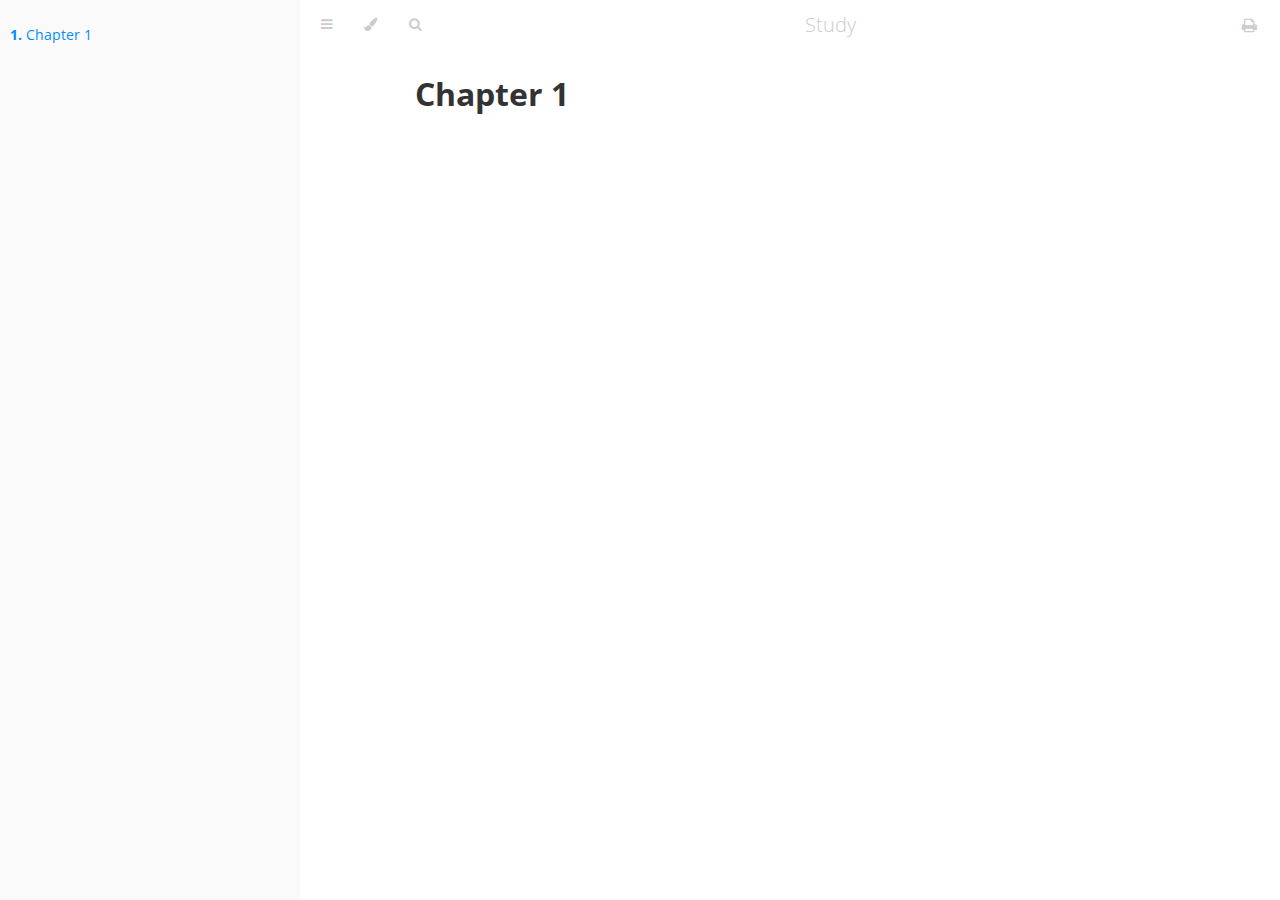
<file: chapter_1.html>
<!DOCTYPE HTML>
<html lang="en" class="sidebar-visible no-js light">
    <head>
        <!-- Book generated using mdBook -->
        <meta charset="UTF-8">
        <title>Chapter 1 - Study</title>
        

        <meta content="text/html; charset=utf-8" http-equiv="Content-Type">
        <meta name="description" content="">
        <meta name="viewport" content="width=device-width, initial-scale=1">
        <meta name="theme-color" content="#ffffff" />

        <link rel="shortcut icon" href="favicon.png">
        <link rel="stylesheet" href="css/variables.css">
        <link rel="stylesheet" href="css/general.css">
        <link rel="stylesheet" href="css/chrome.css">
        <link rel="stylesheet" href="css/print.css" media="print">

        <!-- Fonts -->
        <link rel="stylesheet" href="FontAwesome/css/font-awesome.css">
        <link href="https://fonts.googleapis.com/css?family=Open+Sans:300italic,400italic,600italic,700italic,800italic,400,300,600,700,800" rel="stylesheet" type="text/css">
        <link href="https://fonts.googleapis.com/css?family=Source+Code+Pro:500" rel="stylesheet" type="text/css">

        <!-- Highlight.js Stylesheets -->
        <link rel="stylesheet" href="highlight.css">
        <link rel="stylesheet" href="tomorrow-night.css">
        <link rel="stylesheet" href="ayu-highlight.css">

        <!-- Custom theme stylesheets -->
        

        
    </head>
    <body>
        <!-- Provide site root to javascript -->
        <script type="text/javascript">
            var path_to_root = "";
            var default_theme = window.matchMedia("(prefers-color-scheme: dark)").matches ? "light" : "light";
        </script>

        <!-- Work around some values being stored in localStorage wrapped in quotes -->
        <script type="text/javascript">
            try {
                var theme = localStorage.getItem('mdbook-theme');
                var sidebar = localStorage.getItem('mdbook-sidebar');

                if (theme.startsWith('"') && theme.endsWith('"')) {
                    localStorage.setItem('mdbook-theme', theme.slice(1, theme.length - 1));
                }

                if (sidebar.startsWith('"') && sidebar.endsWith('"')) {
                    localStorage.setItem('mdbook-sidebar', sidebar.slice(1, sidebar.length - 1));
                }
            } catch (e) { }
        </script>

        <!-- Set the theme before any content is loaded, prevents flash -->
        <script type="text/javascript">
            var theme;
            try { theme = localStorage.getItem('mdbook-theme'); } catch(e) { }
            if (theme === null || theme === undefined) { theme = default_theme; }
            var html = document.querySelector('html');
            html.classList.remove('no-js')
            html.classList.remove('light')
            html.classList.add(theme);
            html.classList.add('js');
        </script>

        <!-- Hide / unhide sidebar before it is displayed -->
        <script type="text/javascript">
            var html = document.querySelector('html');
            var sidebar = 'hidden';
            if (document.body.clientWidth >= 1080) {
                try { sidebar = localStorage.getItem('mdbook-sidebar'); } catch(e) { }
                sidebar = sidebar || 'visible';
            }
            html.classList.remove('sidebar-visible');
            html.classList.add("sidebar-" + sidebar);
        </script>

        <nav id="sidebar" class="sidebar" aria-label="Table of contents">
            <div class="sidebar-scrollbox">
                <ol class="chapter"><li class="chapter-item expanded "><a href="chapter_1.html" class="active"><strong aria-hidden="true">1.</strong> Chapter 1</a></li></ol>
            </div>
            <div id="sidebar-resize-handle" class="sidebar-resize-handle"></div>
        </nav>

        <div id="page-wrapper" class="page-wrapper">

            <div class="page">
                
                <div id="menu-bar-hover-placeholder"></div>
                <div id="menu-bar" class="menu-bar sticky bordered">
                    <div class="left-buttons">
                        <button id="sidebar-toggle" class="icon-button" type="button" title="Toggle Table of Contents" aria-label="Toggle Table of Contents" aria-controls="sidebar">
                            <i class="fa fa-bars"></i>
                        </button>
                        <button id="theme-toggle" class="icon-button" type="button" title="Change theme" aria-label="Change theme" aria-haspopup="true" aria-expanded="false" aria-controls="theme-list">
                            <i class="fa fa-paint-brush"></i>
                        </button>
                        <ul id="theme-list" class="theme-popup" aria-label="Themes" role="menu">
                            <li role="none"><button role="menuitem" class="theme" id="light">Light (default)</button></li>
                            <li role="none"><button role="menuitem" class="theme" id="rust">Rust</button></li>
                            <li role="none"><button role="menuitem" class="theme" id="coal">Coal</button></li>
                            <li role="none"><button role="menuitem" class="theme" id="navy">Navy</button></li>
                            <li role="none"><button role="menuitem" class="theme" id="ayu">Ayu</button></li>
                        </ul>
                        
                        <button id="search-toggle" class="icon-button" type="button" title="Search. (Shortkey: s)" aria-label="Toggle Searchbar" aria-expanded="false" aria-keyshortcuts="S" aria-controls="searchbar">
                            <i class="fa fa-search"></i>
                        </button>
                        
                    </div>

                    <h1 class="menu-title">Study</h1>

                    <div class="right-buttons">
                        <a href="print.html" title="Print this book" aria-label="Print this book">
                            <i id="print-button" class="fa fa-print"></i>
                        </a>
                        
                    </div>
                </div>

                
                <div id="search-wrapper" class="hidden">
                    <form id="searchbar-outer" class="searchbar-outer">
                        <input type="search" name="search" id="searchbar" name="searchbar" placeholder="Search this book ..." aria-controls="searchresults-outer" aria-describedby="searchresults-header">
                    </form>
                    <div id="searchresults-outer" class="searchresults-outer hidden">
                        <div id="searchresults-header" class="searchresults-header"></div>
                        <ul id="searchresults">
                        </ul>
                    </div>
                </div>
                

                <!-- Apply ARIA attributes after the sidebar and the sidebar toggle button are added to the DOM -->
                <script type="text/javascript">
                    document.getElementById('sidebar-toggle').setAttribute('aria-expanded', sidebar === 'visible');
                    document.getElementById('sidebar').setAttribute('aria-hidden', sidebar !== 'visible');
                    Array.from(document.querySelectorAll('#sidebar a')).forEach(function(link) {
                        link.setAttribute('tabIndex', sidebar === 'visible' ? 0 : -1);
                    });
                </script>

                <div id="content" class="content">
                    <main>
                        <h1><a class="header" href="#chapter-1" id="chapter-1">Chapter 1</a></h1>

                    </main>

                    <nav class="nav-wrapper" aria-label="Page navigation">
                        <!-- Mobile navigation buttons -->
                        

                        

                        <div style="clear: both"></div>
                    </nav>
                </div>
            </div>

            <nav class="nav-wide-wrapper" aria-label="Page navigation">
                

                
            </nav>

        </div>

        

        

        
        
        
        <script type="text/javascript">
            window.playpen_copyable = true;
        </script>
        

        

        
        <script src="elasticlunr.min.js" type="text/javascript" charset="utf-8"></script>
        <script src="mark.min.js" type="text/javascript" charset="utf-8"></script>
        <script src="searcher.js" type="text/javascript" charset="utf-8"></script>
        

        <script src="clipboard.min.js" type="text/javascript" charset="utf-8"></script>
        <script src="highlight.js" type="text/javascript" charset="utf-8"></script>
        <script src="book.js" type="text/javascript" charset="utf-8"></script>

        <!-- Custom JS scripts -->
        

        

    </body>
</html>
</file>
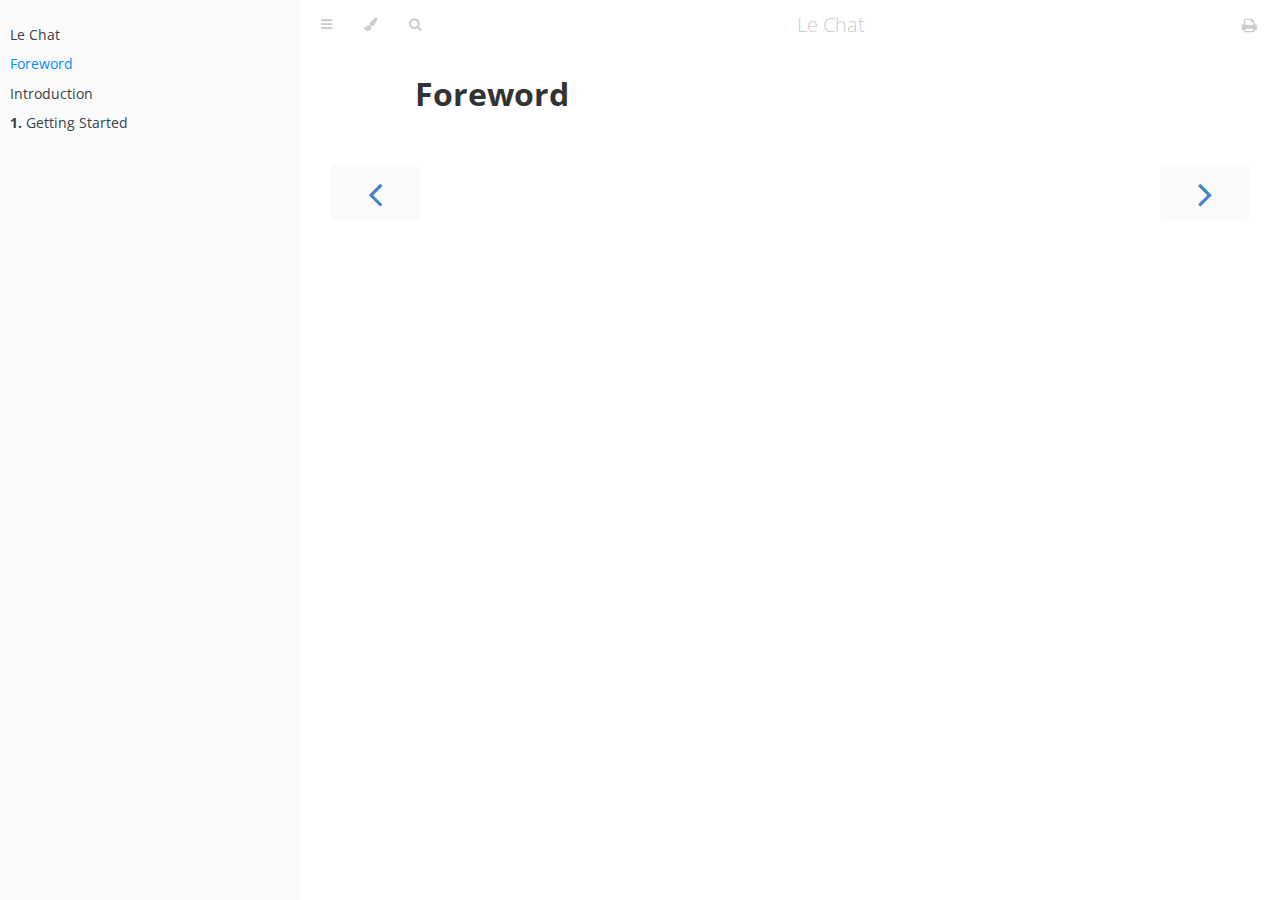
<file: foreword.html>
<!DOCTYPE HTML>
<html lang="en" class="sidebar-visible no-js light">
    <head>
        <!-- Book generated using mdBook -->
        <meta charset="UTF-8">
        <title>Foreword - Le Chat</title>
        

        <meta content="text/html; charset=utf-8" http-equiv="Content-Type">
        <meta name="description" content="">
        <meta name="viewport" content="width=device-width, initial-scale=1">
        <meta name="theme-color" content="#ffffff" />

        <link rel="shortcut icon" href="favicon.png">
        <link rel="stylesheet" href="css/variables.css">
        <link rel="stylesheet" href="css/general.css">
        <link rel="stylesheet" href="css/chrome.css">
        <link rel="stylesheet" href="css/print.css" media="print">

        <!-- Fonts -->
        <link rel="stylesheet" href="FontAwesome/css/font-awesome.css">
        <link href="https://fonts.googleapis.com/css?family=Open+Sans:300italic,400italic,600italic,700italic,800italic,400,300,600,700,800" rel="stylesheet" type="text/css">
        <link href="https://fonts.googleapis.com/css?family=Source+Code+Pro:500" rel="stylesheet" type="text/css">

        <!-- Highlight.js Stylesheets -->
        <link rel="stylesheet" href="highlight.css">
        <link rel="stylesheet" href="tomorrow-night.css">
        <link rel="stylesheet" href="ayu-highlight.css">

        <!-- Custom theme stylesheets -->
        

        
    </head>
    <body>
        <!-- Provide site root to javascript -->
        <script type="text/javascript">
            var path_to_root = "";
            var default_theme = window.matchMedia("(prefers-color-scheme: dark)").matches ? "light" : "light";
        </script>

        <!-- Work around some values being stored in localStorage wrapped in quotes -->
        <script type="text/javascript">
            try {
                var theme = localStorage.getItem('mdbook-theme');
                var sidebar = localStorage.getItem('mdbook-sidebar');

                if (theme.startsWith('"') && theme.endsWith('"')) {
                    localStorage.setItem('mdbook-theme', theme.slice(1, theme.length - 1));
                }

                if (sidebar.startsWith('"') && sidebar.endsWith('"')) {
                    localStorage.setItem('mdbook-sidebar', sidebar.slice(1, sidebar.length - 1));
                }
            } catch (e) { }
        </script>

        <!-- Set the theme before any content is loaded, prevents flash -->
        <script type="text/javascript">
            var theme;
            try { theme = localStorage.getItem('mdbook-theme'); } catch(e) { }
            if (theme === null || theme === undefined) { theme = default_theme; }
            var html = document.querySelector('html');
            html.classList.remove('no-js')
            html.classList.remove('light')
            html.classList.add(theme);
            html.classList.add('js');
        </script>

        <!-- Hide / unhide sidebar before it is displayed -->
        <script type="text/javascript">
            var html = document.querySelector('html');
            var sidebar = 'hidden';
            if (document.body.clientWidth >= 1080) {
                try { sidebar = localStorage.getItem('mdbook-sidebar'); } catch(e) { }
                sidebar = sidebar || 'visible';
            }
            html.classList.remove('sidebar-visible');
            html.classList.add("sidebar-" + sidebar);
        </script>

        <nav id="sidebar" class="sidebar" aria-label="Table of contents">
            <div class="sidebar-scrollbox">
                <ol class="chapter"><li class="chapter-item expanded affix "><a href="title-page.html">Le Chat</a></li><li class="chapter-item expanded affix "><a href="foreword.html" class="active">Foreword</a></li><li class="chapter-item expanded affix "><a href="ch00-00-introduction.html">Introduction</a></li><li class="chapter-item expanded "><a href="ch01-00-getting-started.html"><strong aria-hidden="true">1.</strong> Getting Started</a></li></ol>
            </div>
            <div id="sidebar-resize-handle" class="sidebar-resize-handle"></div>
        </nav>

        <div id="page-wrapper" class="page-wrapper">

            <div class="page">
                
                <div id="menu-bar-hover-placeholder"></div>
                <div id="menu-bar" class="menu-bar sticky bordered">
                    <div class="left-buttons">
                        <button id="sidebar-toggle" class="icon-button" type="button" title="Toggle Table of Contents" aria-label="Toggle Table of Contents" aria-controls="sidebar">
                            <i class="fa fa-bars"></i>
                        </button>
                        <button id="theme-toggle" class="icon-button" type="button" title="Change theme" aria-label="Change theme" aria-haspopup="true" aria-expanded="false" aria-controls="theme-list">
                            <i class="fa fa-paint-brush"></i>
                        </button>
                        <ul id="theme-list" class="theme-popup" aria-label="Themes" role="menu">
                            <li role="none"><button role="menuitem" class="theme" id="light">Light (default)</button></li>
                            <li role="none"><button role="menuitem" class="theme" id="rust">Rust</button></li>
                            <li role="none"><button role="menuitem" class="theme" id="coal">Coal</button></li>
                            <li role="none"><button role="menuitem" class="theme" id="navy">Navy</button></li>
                            <li role="none"><button role="menuitem" class="theme" id="ayu">Ayu</button></li>
                        </ul>
                        
                        <button id="search-toggle" class="icon-button" type="button" title="Search. (Shortkey: s)" aria-label="Toggle Searchbar" aria-expanded="false" aria-keyshortcuts="S" aria-controls="searchbar">
                            <i class="fa fa-search"></i>
                        </button>
                        
                    </div>

                    <h1 class="menu-title">Le Chat</h1>

                    <div class="right-buttons">
                        <a href="print.html" title="Print this book" aria-label="Print this book">
                            <i id="print-button" class="fa fa-print"></i>
                        </a>
                        
                    </div>
                </div>

                
                <div id="search-wrapper" class="hidden">
                    <form id="searchbar-outer" class="searchbar-outer">
                        <input type="search" name="search" id="searchbar" name="searchbar" placeholder="Search this book ..." aria-controls="searchresults-outer" aria-describedby="searchresults-header">
                    </form>
                    <div id="searchresults-outer" class="searchresults-outer hidden">
                        <div id="searchresults-header" class="searchresults-header"></div>
                        <ul id="searchresults">
                        </ul>
                    </div>
                </div>
                

                <!-- Apply ARIA attributes after the sidebar and the sidebar toggle button are added to the DOM -->
                <script type="text/javascript">
                    document.getElementById('sidebar-toggle').setAttribute('aria-expanded', sidebar === 'visible');
                    document.getElementById('sidebar').setAttribute('aria-hidden', sidebar !== 'visible');
                    Array.from(document.querySelectorAll('#sidebar a')).forEach(function(link) {
                        link.setAttribute('tabIndex', sidebar === 'visible' ? 0 : -1);
                    });
                </script>

                <div id="content" class="content">
                    <main>
                        <h1><a class="header" href="#foreword" id="foreword">Foreword</a></h1>

                    </main>

                    <nav class="nav-wrapper" aria-label="Page navigation">
                        <!-- Mobile navigation buttons -->
                        
                            <a rel="prev" href="title-page.html" class="mobile-nav-chapters previous" title="Previous chapter" aria-label="Previous chapter" aria-keyshortcuts="Left">
                                <i class="fa fa-angle-left"></i>
                            </a>
                        

                        
                            <a rel="next" href="ch00-00-introduction.html" class="mobile-nav-chapters next" title="Next chapter" aria-label="Next chapter" aria-keyshortcuts="Right">
                                <i class="fa fa-angle-right"></i>
                            </a>
                        

                        <div style="clear: both"></div>
                    </nav>
                </div>
            </div>

            <nav class="nav-wide-wrapper" aria-label="Page navigation">
                
                    <a rel="prev" href="title-page.html" class="nav-chapters previous" title="Previous chapter" aria-label="Previous chapter" aria-keyshortcuts="Left">
                        <i class="fa fa-angle-left"></i>
                    </a>
                

                
                    <a rel="next" href="ch00-00-introduction.html" class="nav-chapters next" title="Next chapter" aria-label="Next chapter" aria-keyshortcuts="Right">
                        <i class="fa fa-angle-right"></i>
                    </a>
                
            </nav>

        </div>

        

        

        
        
        
        <script type="text/javascript">
            window.playpen_copyable = true;
        </script>
        

        

        
        <script src="elasticlunr.min.js" type="text/javascript" charset="utf-8"></script>
        <script src="mark.min.js" type="text/javascript" charset="utf-8"></script>
        <script src="searcher.js" type="text/javascript" charset="utf-8"></script>
        

        <script src="clipboard.min.js" type="text/javascript" charset="utf-8"></script>
        <script src="highlight.js" type="text/javascript" charset="utf-8"></script>
        <script src="book.js" type="text/javascript" charset="utf-8"></script>

        <!-- Custom JS scripts -->
        

        

    </body>
</html>
</file>
<file: css/variables.css>
/* Globals */

:root {
    --sidebar-width: 300px;
    --page-padding: 15px;
    --content-max-width: 750px;
    --menu-bar-height: 50px;
}

/* Themes */

.ayu {
    --bg: hsl(210, 25%, 8%);
    --fg: #c5c5c5;

    --sidebar-bg: #14191f;
    --sidebar-fg: #c8c9db;
    --sidebar-non-existant: #5c6773;
    --sidebar-active: #ffb454;
    --sidebar-spacer: #2d334f;

    --scrollbar: var(--sidebar-fg);

    --icons: #737480;
    --icons-hover: #b7b9cc;

    --links: #0096cf;

    --inline-code-color: #ffb454;

    --theme-popup-bg: #14191f;
    --theme-popup-border: #5c6773;
    --theme-hover: #191f26;

    --quote-bg: hsl(226, 15%, 17%);
    --quote-border: hsl(226, 15%, 22%);

    --table-border-color: hsl(210, 25%, 13%);
    --table-header-bg: hsl(210, 25%, 28%);
    --table-alternate-bg: hsl(210, 25%, 11%);

    --searchbar-border-color: #848484;
    --searchbar-bg: #424242;
    --searchbar-fg: #fff;
    --searchbar-shadow-color: #d4c89f;
    --searchresults-header-fg: #666;
    --searchresults-border-color: #888;
    --searchresults-li-bg: #252932;
    --search-mark-bg: #e3b171;
}

.coal {
    --bg: hsl(200, 7%, 8%);
    --fg: #98a3ad;

    --sidebar-bg: #292c2f;
    --sidebar-fg: #a1adb8;
    --sidebar-non-existant: #505254;
    --sidebar-active: #3473ad;
    --sidebar-spacer: #393939;

    --scrollbar: var(--sidebar-fg);

    --icons: #43484d;
    --icons-hover: #b3c0cc;

    --links: #2b79a2;

    --inline-code-color: #c5c8c6;;

    --theme-popup-bg: #141617;
    --theme-popup-border: #43484d;
    --theme-hover: #1f2124;

    --quote-bg: hsl(234, 21%, 18%);
    --quote-border: hsl(234, 21%, 23%);

    --table-border-color: hsl(200, 7%, 13%);
    --table-header-bg: hsl(200, 7%, 28%);
    --table-alternate-bg: hsl(200, 7%, 11%);

    --searchbar-border-color: #aaa;
    --searchbar-bg: #b7b7b7;
    --searchbar-fg: #000;
    --searchbar-shadow-color: #aaa;
    --searchresults-header-fg: #666;
    --searchresults-border-color: #98a3ad;
    --searchresults-li-bg: #2b2b2f;
    --search-mark-bg: #355c7d;
}

.light {
    --bg: hsl(0, 0%, 100%);
    --fg: #333333;

    --sidebar-bg: #fafafa;
    --sidebar-fg: #364149;
    --sidebar-non-existant: #aaaaaa;
    --sidebar-active: #008cff;
    --sidebar-spacer: #f4f4f4;

    --scrollbar: #cccccc;

    --icons: #cccccc;
    --icons-hover: #333333;

    --links: #4183c4;

    --inline-code-color: #6e6b5e;

    --theme-popup-bg: #fafafa;
    --theme-popup-border: #cccccc;
    --theme-hover: #e6e6e6;

    --quote-bg: hsl(197, 37%, 96%);
    --quote-border: hsl(197, 37%, 91%);

    --table-border-color: hsl(0, 0%, 95%);
    --table-header-bg: hsl(0, 0%, 80%);
    --table-alternate-bg: hsl(0, 0%, 97%);

    --searchbar-border-color: #aaa;
    --searchbar-bg: #fafafa;
    --searchbar-fg: #000;
    --searchbar-shadow-color: #aaa;
    --searchresults-header-fg: #666;
    --searchresults-border-color: #888;
    --searchresults-li-bg: #e4f2fe;
    --search-mark-bg: #a2cff5;
}

.navy {
    --bg: hsl(226, 23%, 11%);
    --fg: #bcbdd0;

    --sidebar-bg: #282d3f;
    --sidebar-fg: #c8c9db;
    --sidebar-non-existant: #505274;
    --sidebar-active: #2b79a2;
    --sidebar-spacer: #2d334f;

    --scrollbar: var(--sidebar-fg);

    --icons: #737480;
    --icons-hover: #b7b9cc;

    --links: #2b79a2;

    --inline-code-color: #c5c8c6;;

    --theme-popup-bg: #161923;
    --theme-popup-border: #737480;
    --theme-hover: #282e40;

    --quote-bg: hsl(226, 15%, 17%);
    --quote-border: hsl(226, 15%, 22%);

    --table-border-color: hsl(226, 23%, 16%);
    --table-header-bg: hsl(226, 23%, 31%);
    --table-alternate-bg: hsl(226, 23%, 14%);

    --searchbar-border-color: #aaa;
    --searchbar-bg: #aeaec6;
    --searchbar-fg: #000;
    --searchbar-shadow-color: #aaa;
    --searchresults-header-fg: #5f5f71;
    --searchresults-border-color: #5c5c68;
    --searchresults-li-bg: #242430;
    --search-mark-bg: #a2cff5;
}

.rust {
    --bg: hsl(60, 9%, 87%);
    --fg: #262625;

    --sidebar-bg: #3b2e2a;
    --sidebar-fg: #c8c9db;
    --sidebar-non-existant: #505254;
    --sidebar-active: #e69f67;
    --sidebar-spacer: #45373a;

    --scrollbar: var(--sidebar-fg);

    --icons: #737480;
    --icons-hover: #262625;

    --links: #2b79a2;

    --inline-code-color: #6e6b5e;

    --theme-popup-bg: #e1e1db;
    --theme-popup-border: #b38f6b;
    --theme-hover: #99908a;

    --quote-bg: hsl(60, 5%, 75%);
    --quote-border: hsl(60, 5%, 70%);

    --table-border-color: hsl(60, 9%, 82%);
    --table-header-bg: #b3a497;
    --table-alternate-bg: hsl(60, 9%, 84%);

    --searchbar-border-color: #aaa;
    --searchbar-bg: #fafafa;
    --searchbar-fg: #000;
    --searchbar-shadow-color: #aaa;
    --searchresults-header-fg: #666;
    --searchresults-border-color: #888;
    --searchresults-li-bg: #dec2a2;
    --search-mark-bg: #e69f67;
}

@media (prefers-color-scheme: dark) {
    .light.no-js {
        --bg: hsl(200, 7%, 8%);
        --fg: #98a3ad;

        --sidebar-bg: #292c2f;
        --sidebar-fg: #a1adb8;
        --sidebar-non-existant: #505254;
        --sidebar-active: #3473ad;
        --sidebar-spacer: #393939;

        --scrollbar: var(--sidebar-fg);

        --icons: #43484d;
        --icons-hover: #b3c0cc;

        --links: #2b79a2;

        --inline-code-color: #c5c8c6;;

        --theme-popup-bg: #141617;
        --theme-popup-border: #43484d;
        --theme-hover: #1f2124;

        --quote-bg: hsl(234, 21%, 18%);
        --quote-border: hsl(234, 21%, 23%);

        --table-border-color: hsl(200, 7%, 13%);
        --table-header-bg: hsl(200, 7%, 28%);
        --table-alternate-bg: hsl(200, 7%, 11%);

        --searchbar-border-color: #aaa;
        --searchbar-bg: #b7b7b7;
        --searchbar-fg: #000;
        --searchbar-shadow-color: #aaa;
        --searchresults-header-fg: #666;
        --searchresults-border-color: #98a3ad;
        --searchresults-li-bg: #2b2b2f;
        --search-mark-bg: #355c7d;
    }
}
</file>
<file: css/general.css>
/* Base styles and content styles */

@import 'variables.css';

:root {
    /* Browser default font-size is 16px, this way 1 rem = 10px */
    font-size: 62.5%;
}

html {
    font-family: "Open Sans", sans-serif;
    color: var(--fg);
    background-color: var(--bg);
    text-size-adjust: none;
}

body {
    margin: 0;
    font-size: 1.6rem;
    overflow-x: hidden;
}

code {
    font-family: "Source Code Pro", Consolas, "Ubuntu Mono", Menlo, "DejaVu Sans Mono", monospace, monospace !important;
    font-size: 0.875em; /* please adjust the ace font size accordingly in editor.js */
}

/* Don't change font size in headers. */
h1 code, h2 code, h3 code, h4 code, h5 code, h6 code {
    font-size: unset;
}

.left { float: left; }
.right { float: right; }
.boring { opacity: 0.6; }
.hide-boring .boring { display: none; }
.hidden { display: none; }

h2, h3 { margin-top: 2.5em; }
h4, h5 { margin-top: 2em; }

.header + .header h3,
.header + .header h4,
.header + .header h5 {
    margin-top: 1em;
}

h1 a.header:target::before,
h2 a.header:target::before,
h3 a.header:target::before,
h4 a.header:target::before {
    display: inline-block;
    content: "»";
    margin-left: -30px;
    width: 30px;
}

h1 a.header:target,
h2 a.header:target,
h3 a.header:target,
h4 a.header:target {
    scroll-margin-top: calc(var(--menu-bar-height) + 0.5em);
}

.page {
    outline: 0;
    padding: 0 var(--page-padding);
    margin-top: calc(0px - var(--menu-bar-height)); /* Compensate for the #menu-bar-hover-placeholder */
}
.page-wrapper {
    box-sizing: border-box;
}
.js:not(.sidebar-resizing) .page-wrapper {
    transition: margin-left 0.3s ease, transform 0.3s ease; /* Animation: slide away */
}

.content {
    overflow-y: auto;
    padding: 0 15px;
    padding-bottom: 50px;
}
.content main {
    margin-left: auto;
    margin-right: auto;
    max-width: var(--content-max-width);
}
.content p { line-height: 1.45em; }
.content ol { line-height: 1.45em; }
.content ul { line-height: 1.45em; }
.content a { text-decoration: none; }
.content a:hover { text-decoration: underline; }
.content img { max-width: 100%; }
.content .header:link,
.content .header:visited {
    color: var(--fg);
}
.content .header:link,
.content .header:visited:hover {
    text-decoration: none;
}

table {
    margin: 0 auto;
    border-collapse: collapse;
}
table td {
    padding: 3px 20px;
    border: 1px var(--table-border-color) solid;
}
table thead {
    background: var(--table-header-bg);
}
table thead td {
    font-weight: 700;
    border: none;
}
table thead th {
    padding: 3px 20px;
}
table thead tr {
    border: 1px var(--table-header-bg) solid;
}
/* Alternate background colors for rows */
table tbody tr:nth-child(2n) {
    background: var(--table-alternate-bg);
}


blockquote {
    margin: 20px 0;
    padding: 0 20px;
    color: var(--fg);
    background-color: var(--quote-bg);
    border-top: .1em solid var(--quote-border);
    border-bottom: .1em solid var(--quote-border);
}


:not(.footnote-definition) + .footnote-definition,
.footnote-definition + :not(.footnote-definition) {
    margin-top: 2em;
}
.footnote-definition {
    font-size: 0.9em;
    margin: 0.5em 0;
}
.footnote-definition p {
    display: inline;
}

.tooltiptext {
    position: absolute;
    visibility: hidden;
    color: #fff;
    background-color: #333;
    transform: translateX(-50%); /* Center by moving tooltip 50% of its width left */
    left: -8px; /* Half of the width of the icon */
    top: -35px;
    font-size: 0.8em;
    text-align: center;
    border-radius: 6px;
    padding: 5px 8px;
    margin: 5px;
    z-index: 1000;
}
.tooltipped .tooltiptext {
    visibility: visible;
}
</file>
<file: css/chrome.css>
/* CSS for UI elements (a.k.a. chrome) */

@import 'variables.css';

::-webkit-scrollbar {
    background: var(--bg);
}
::-webkit-scrollbar-thumb {
    background: var(--scrollbar);
}
html {
    scrollbar-color: var(--scrollbar) var(--bg);
}
#searchresults a,
.content a:link,
a:visited,
a > .hljs {
    color: var(--links);
}

/* Menu Bar */

#menu-bar,
#menu-bar-hover-placeholder {
    z-index: 101;
    margin: auto calc(0px - var(--page-padding));
}
#menu-bar {
    position: relative;
    display: flex;
    flex-wrap: wrap;
    background-color: var(--bg);
    border-bottom-color: var(--bg);
    border-bottom-width: 1px;
    border-bottom-style: solid;
}
#menu-bar.sticky,
.js #menu-bar-hover-placeholder:hover + #menu-bar,
.js #menu-bar:hover,
.js.sidebar-visible #menu-bar {
    position: -webkit-sticky;
    position: sticky;
    top: 0 !important;
}
#menu-bar-hover-placeholder {
    position: sticky;
    position: -webkit-sticky;
    top: 0;
    height: var(--menu-bar-height);
}
#menu-bar.bordered {
    border-bottom-color: var(--table-border-color);
}
#menu-bar i, #menu-bar .icon-button {
    position: relative;
    padding: 0 8px;
    z-index: 10;
    line-height: var(--menu-bar-height);
    cursor: pointer;
    transition: color 0.5s;
}
@media only screen and (max-width: 420px) {
    #menu-bar i, #menu-bar .icon-button {
        padding: 0 5px;
    }
}

.icon-button {
    border: none;
    background: none;
    padding: 0;
    color: inherit;
}
.icon-button i {
    margin: 0;
}

.right-buttons {
    margin: 0 15px;
}
.right-buttons a {
    text-decoration: none;
}

.left-buttons {
    display: flex;
    margin: 0 5px;
}
.no-js .left-buttons {
    display: none;
}

.menu-title {
    display: inline-block;
    font-weight: 200;
    font-size: 2rem;
    line-height: var(--menu-bar-height);
    text-align: center;
    margin: 0;
    flex: 1;
    white-space: nowrap;
    overflow: hidden;
    text-overflow: ellipsis;
}
.js .menu-title {
    cursor: pointer;
}

.menu-bar,
.menu-bar:visited,
.nav-chapters,
.nav-chapters:visited,
.mobile-nav-chapters,
.mobile-nav-chapters:visited,
.menu-bar .icon-button,
.menu-bar a i {
    color: var(--icons);
}

.menu-bar i:hover,
.menu-bar .icon-button:hover,
.nav-chapters:hover,
.mobile-nav-chapters i:hover {
    color: var(--icons-hover);
}

/* Nav Icons */

.nav-chapters {
    font-size: 2.5em;
    text-align: center;
    text-decoration: none;

    position: fixed;
    top: 0;
    bottom: 0;
    margin: 0;
    max-width: 150px;
    min-width: 90px;

    display: flex;
    justify-content: center;
    align-content: center;
    flex-direction: column;

    transition: color 0.5s, background-color 0.5s;
}

.nav-chapters:hover {
    text-decoration: none;
    background-color: var(--theme-hover);
    transition: background-color 0.15s, color 0.15s;
}

.nav-wrapper {
    margin-top: 50px;
    display: none;
}

.mobile-nav-chapters {
    font-size: 2.5em;
    text-align: center;
    text-decoration: none;
    width: 90px;
    border-radius: 5px;
    background-color: var(--sidebar-bg);
}

.previous {
    float: left;
}

.next {
    float: right;
    right: var(--page-padding);
}

@media only screen and (max-width: 1080px) {
    .nav-wide-wrapper { display: none; }
    .nav-wrapper { display: block; }
}

@media only screen and (max-width: 1380px) {
    .sidebar-visible .nav-wide-wrapper { display: none; }
    .sidebar-visible .nav-wrapper { display: block; }
}

/* Inline code */

:not(pre) > .hljs {
    display: inline;
    padding: 0.1em 0.3em;
    border-radius: 3px;
}

:not(pre):not(a) > .hljs {
    color: var(--inline-code-color);
    overflow-x: initial;
}

a:hover > .hljs {
    text-decoration: underline;
}

pre {
    position: relative;
}
pre > .buttons {
    position: absolute;
    z-index: 100;
    right: 5px;
    top: 5px;

    color: var(--sidebar-fg);
    cursor: pointer;
}
pre > .buttons :hover {
    color: var(--sidebar-active);
}
pre > .buttons i {
    margin-left: 8px;
}
pre > .buttons button {
    color: inherit;
    background: transparent;
    border: none;
    cursor: inherit;
}
pre > .result {
    margin-top: 10px;
}

/* Search */

#searchresults a {
    text-decoration: none;
}

mark {
    border-radius: 2px;
    padding: 0 3px 1px 3px;
    margin: 0 -3px -1px -3px;
    background-color: var(--search-mark-bg);
    transition: background-color 300ms linear;
    cursor: pointer;
}

mark.fade-out {
    background-color: rgba(0,0,0,0) !important;
    cursor: auto;
}

.searchbar-outer {
    margin-left: auto;
    margin-right: auto;
    max-width: var(--content-max-width);
}

#searchbar {
    width: 100%;
    margin: 5px auto 0px auto;
    padding: 10px 16px;
    transition: box-shadow 300ms ease-in-out;
    border: 1px solid var(--searchbar-border-color);
    border-radius: 3px;
    background-color: var(--searchbar-bg);
    color: var(--searchbar-fg);
}
#searchbar:focus,
#searchbar.active {
    box-shadow: 0 0 3px var(--searchbar-shadow-color);
}

.searchresults-header {
    font-weight: bold;
    font-size: 1em;
    padding: 18px 0 0 5px;
    color: var(--searchresults-header-fg);
}

.searchresults-outer {
    margin-left: auto;
    margin-right: auto;
    max-width: var(--content-max-width);
    border-bottom: 1px dashed var(--searchresults-border-color);
}

ul#searchresults {
    list-style: none;
    padding-left: 20px;
}
ul#searchresults li {
    margin: 10px 0px;
    padding: 2px;
    border-radius: 2px;
}
ul#searchresults li.focus {
    background-color: var(--searchresults-li-bg);
}
ul#searchresults span.teaser {
    display: block;
    clear: both;
    margin: 5px 0 0 20px;
    font-size: 0.8em;
}
ul#searchresults span.teaser em {
    font-weight: bold;
    font-style: normal;
}

/* Sidebar */

.sidebar {
    position: fixed;
    left: 0;
    top: 0;
    bottom: 0;
    width: var(--sidebar-width);
    font-size: 0.875em;
    box-sizing: border-box;
    -webkit-overflow-scrolling: touch;
    overscroll-behavior-y: contain;
    background-color: var(--sidebar-bg);
    color: var(--sidebar-fg);
}
.sidebar-resizing {
    -moz-user-select: none;
    -webkit-user-select: none;
    -ms-user-select: none;
    user-select: none;
}
.js:not(.sidebar-resizing) .sidebar {
    transition: transform 0.3s; /* Animation: slide away */
}
.sidebar code {
    line-height: 2em;
}
.sidebar .sidebar-scrollbox {
    overflow-y: auto;
    position: absolute;
    top: 0;
    bottom: 0;
    left: 0;
    right: 0;
    padding: 10px 10px;
}
.sidebar .sidebar-resize-handle {
    position: absolute;
    cursor: col-resize;
    width: 0;
    right: 0;
    top: 0;
    bottom: 0;
}
.js .sidebar .sidebar-resize-handle {
    cursor: col-resize;
    width: 5px;
}
.sidebar-hidden .sidebar {
    transform: translateX(calc(0px - var(--sidebar-width)));
}
.sidebar::-webkit-scrollbar {
    background: var(--sidebar-bg);
}
.sidebar::-webkit-scrollbar-thumb {
    background: var(--scrollbar);
}

.sidebar-visible .page-wrapper {
    transform: translateX(var(--sidebar-width));
}
@media only screen and (min-width: 620px) {
    .sidebar-visible .page-wrapper {
        transform: none;
        margin-left: var(--sidebar-width);
    }
}

.chapter {
    list-style: none outside none;
    padding-left: 0;
    line-height: 2.2em;
}

.chapter ol {
    width: 100%;
}

.chapter li {
    display: flex;
    color: var(--sidebar-non-existant);
}
.chapter li a {
    display: block;
    padding: 0;
    text-decoration: none;
    color: var(--sidebar-fg);
}

.chapter li a:hover {
    color: var(--sidebar-active);
}

.chapter li a.active {
    color: var(--sidebar-active);
}

.chapter li > a.toggle {
    cursor: pointer;
    display: block;
    margin-left: auto;
    padding: 0 10px;
    user-select: none;
    opacity: 0.68;
}

.chapter li > a.toggle div {
    transition: transform 0.5s;
}

/* collapse the section */
.chapter li:not(.expanded) + li > ol {
    display: none;
}

.chapter li.chapter-item {
    line-height: 1.5em;
    margin-top: 0.6em;
}

.chapter li.expanded > a.toggle div {
    transform: rotate(90deg);
}

.spacer {
    width: 100%;
    height: 3px;
    margin: 5px 0px;
}
.chapter .spacer {
    background-color: var(--sidebar-spacer);
}

@media (-moz-touch-enabled: 1), (pointer: coarse) {
    .chapter li a { padding: 5px 0; }
    .spacer { margin: 10px 0; }
}

.section {
    list-style: none outside none;
    padding-left: 20px;
    line-height: 1.9em;
}

/* Theme Menu Popup */

.theme-popup {
    position: absolute;
    left: 10px;
    top: var(--menu-bar-height);
    z-index: 1000;
    border-radius: 4px;
    font-size: 0.7em;
    color: var(--fg);
    background: var(--theme-popup-bg);
    border: 1px solid var(--theme-popup-border);
    margin: 0;
    padding: 0;
    list-style: none;
    display: none;
}
.theme-popup .default {
    color: var(--icons);
}
.theme-popup .theme {
    width: 100%;
    border: 0;
    margin: 0;
    padding: 2px 10px;
    line-height: 25px;
    white-space: nowrap;
    text-align: left;
    cursor: pointer;
    color: inherit;
    background: inherit;
    font-size: inherit;
}
.theme-popup .theme:hover {
    background-color: var(--theme-hover);
}
.theme-popup .theme:hover:first-child,
.theme-popup .theme:hover:last-child {
    border-top-left-radius: inherit;
    border-top-right-radius: inherit;
}
</file>
<file: css/print.css>
#sidebar,
#menu-bar,
.nav-chapters,
.mobile-nav-chapters {
    display: none;
}

#page-wrapper.page-wrapper {
    transform: none;
    margin-left: 0px;
    overflow-y: initial;
}

#content {
    max-width: none;
    margin: 0;
    padding: 0;
}

.page {
    overflow-y: initial;
}

code {
    background-color: #666666;
    border-radius: 5px;

    /* Force background to be printed in Chrome */
    -webkit-print-color-adjust: exact;
}

pre > .buttons {
    z-index: 2;
}

a, a:visited, a:active, a:hover {
    color: #4183c4;
    text-decoration: none;
}

h1, h2, h3, h4, h5, h6 {
    page-break-inside: avoid;
    page-break-after: avoid;
}

pre, code {
    page-break-inside: avoid;
    white-space: pre-wrap;
}

.fa {
    display: none !important;
}
</file>
<file: highlight.css>
/* Base16 Atelier Dune Light - Theme */
/* by Bram de Haan (http://atelierbram.github.io/syntax-highlighting/atelier-schemes/dune) */
/* Original Base16 color scheme by Chris Kempson (https://github.com/chriskempson/base16) */

/* Atelier-Dune Comment */
.hljs-comment,
.hljs-quote {
  color: #AAA;
}

/* Atelier-Dune Red */
.hljs-variable,
.hljs-template-variable,
.hljs-attribute,
.hljs-tag,
.hljs-name,
.hljs-regexp,
.hljs-link,
.hljs-name,
.hljs-selector-id,
.hljs-selector-class {
  color: #d73737;
}

/* Atelier-Dune Orange */
.hljs-number,
.hljs-meta,
.hljs-built_in,
.hljs-builtin-name,
.hljs-literal,
.hljs-type,
.hljs-params {
  color: #b65611;
}

/* Atelier-Dune Green */
.hljs-string,
.hljs-symbol,
.hljs-bullet {
  color: #60ac39;
}

/* Atelier-Dune Blue */
.hljs-title,
.hljs-section {
  color: #6684e1;
}

/* Atelier-Dune Purple */
.hljs-keyword,
.hljs-selector-tag {
  color: #b854d4;
}

.hljs {
  display: block;
  overflow-x: auto;
  background: #f1f1f1;
  color: #6e6b5e;
  padding: 0.5em;
}

.hljs-emphasis {
  font-style: italic;
}

.hljs-strong {
  font-weight: bold;
}

.hljs-addition {
  color: #22863a;
  background-color: #f0fff4;
}

.hljs-deletion {
  color: #b31d28;
  background-color: #ffeef0;
}
</file>
<file: tomorrow-night.css>
/* Tomorrow Night Theme */
/* http://jmblog.github.com/color-themes-for-google-code-highlightjs */
/* Original theme - https://github.com/chriskempson/tomorrow-theme */
/* http://jmblog.github.com/color-themes-for-google-code-highlightjs */

/* Tomorrow Comment */
.hljs-comment {
  color: #969896;
}

/* Tomorrow Red */
.hljs-variable,
.hljs-attribute,
.hljs-tag,
.hljs-regexp,
.ruby .hljs-constant,
.xml .hljs-tag .hljs-title,
.xml .hljs-pi,
.xml .hljs-doctype,
.html .hljs-doctype,
.css .hljs-id,
.css .hljs-class,
.css .hljs-pseudo {
  color: #cc6666;
}

/* Tomorrow Orange */
.hljs-number,
.hljs-preprocessor,
.hljs-pragma,
.hljs-built_in,
.hljs-literal,
.hljs-params,
.hljs-constant {
  color: #de935f;
}

/* Tomorrow Yellow */
.ruby .hljs-class .hljs-title,
.css .hljs-rule .hljs-attribute {
  color: #f0c674;
}

/* Tomorrow Green */
.hljs-string,
.hljs-value,
.hljs-inheritance,
.hljs-header,
.hljs-name,
.ruby .hljs-symbol,
.xml .hljs-cdata {
  color: #b5bd68;
}

/* Tomorrow Aqua */
.hljs-title,
.css .hljs-hexcolor {
  color: #8abeb7;
}

/* Tomorrow Blue */
.hljs-function,
.python .hljs-decorator,
.python .hljs-title,
.ruby .hljs-function .hljs-title,
.ruby .hljs-title .hljs-keyword,
.perl .hljs-sub,
.javascript .hljs-title,
.coffeescript .hljs-title {
  color: #81a2be;
}

/* Tomorrow Purple */
.hljs-keyword,
.javascript .hljs-function {
  color: #b294bb;
}

.hljs {
  display: block;
  overflow-x: auto;
  background: #1d1f21;
  color: #c5c8c6;
  padding: 0.5em;
  -webkit-text-size-adjust: none;
}

.coffeescript .javascript,
.javascript .xml,
.tex .hljs-formula,
.xml .javascript,
.xml .vbscript,
.xml .css,
.xml .hljs-cdata {
  opacity: 0.5;
}

.hljs-addition {
  color: #718c00;
}

.hljs-deletion {
  color: #c82829;
}
</file>
<file: ayu-highlight.css>
/*
Based off of the Ayu theme
Original by Dempfi (https://github.com/dempfi/ayu)
*/

.hljs {
  display: block;
  overflow-x: auto;
  background: #191f26;
  color: #e6e1cf;
  padding: 0.5em;
}

.hljs-comment,
.hljs-quote {
  color: #5c6773;
  font-style: italic;
}

.hljs-variable,
.hljs-template-variable,
.hljs-attribute,
.hljs-attr,
.hljs-regexp,
.hljs-link,
.hljs-selector-id,
.hljs-selector-class {
  color: #ff7733;
}

.hljs-number,
.hljs-meta,
.hljs-builtin-name,
.hljs-literal,
.hljs-type,
.hljs-params {
  color: #ffee99;
}

.hljs-string,
.hljs-bullet {
  color: #b8cc52;
}

.hljs-title,
.hljs-built_in,
.hljs-section {
  color: #ffb454;
}

.hljs-keyword,
.hljs-selector-tag,
.hljs-symbol {
  color: #ff7733;
}

.hljs-name {
    color: #36a3d9;
}

.hljs-tag {
    color: #00568d;
}

.hljs-emphasis {
  font-style: italic;
}

.hljs-strong {
  font-weight: bold;
}

.hljs-addition {
  color: #91b362;
}

.hljs-deletion {
  color: #d96c75;
}
</file>
